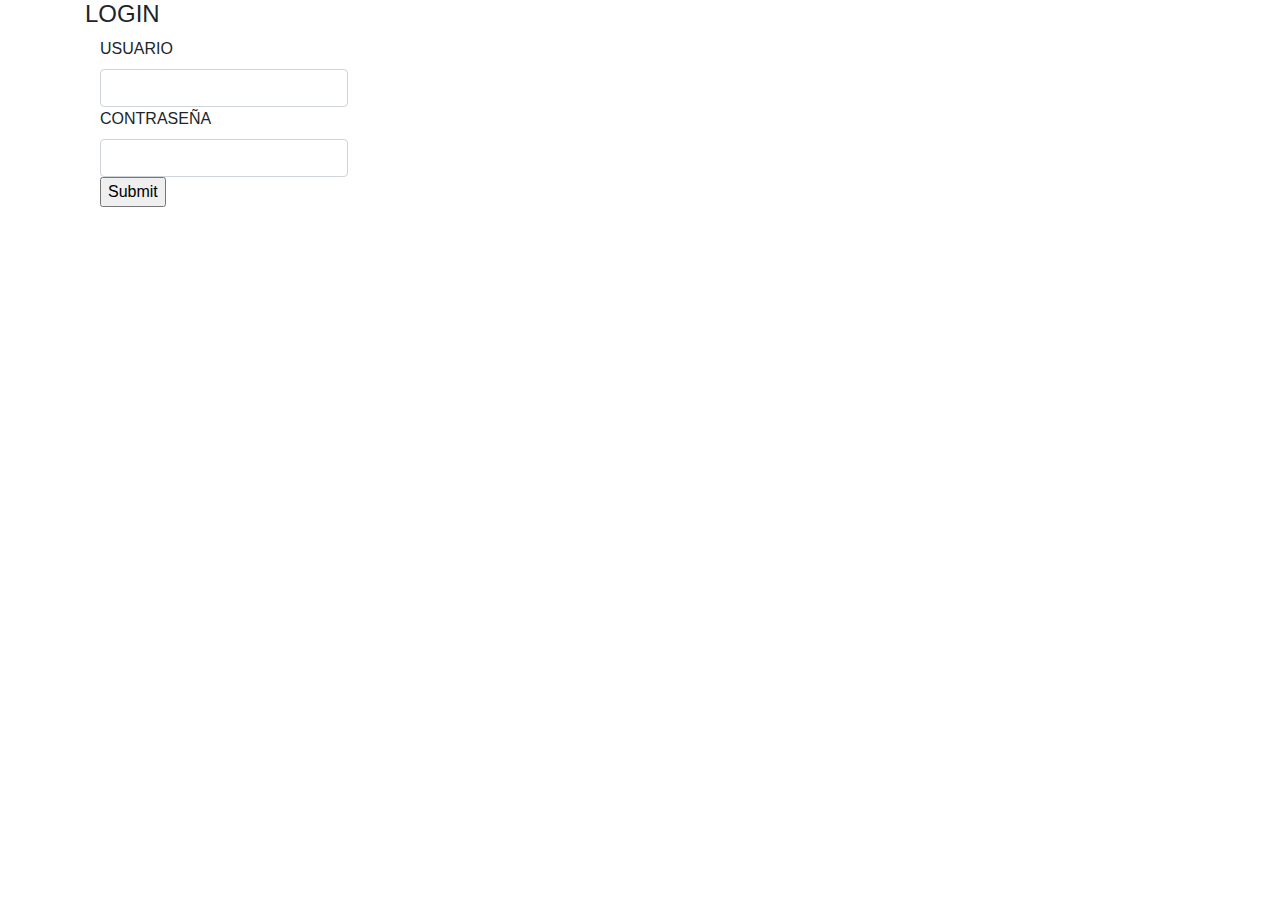
<file: index.html>
<!DOCTYPE html>
<html lang="en">
<head>
    <meta charset="UTF-8">
    <meta name="viewport" content="width=device-width, initial-scale=1.0">
    <link rel="stylesheet" href="css/bootstrap.min.css">
    <title>Document</title>
</head>
<body>
    <div class="container">
        <h4>LOGIN</h4>
        <div class="col-3">
            <form action="" id="login">
                <label for="">USUARIO</label>
                <input type="text" name="usuario" class="form-control">
                <label for="">CONTRASEÑA</label>
                <input type="password" name="contraseña" class="form-control">
                <input type="submit" id="enviar">
            </form>
        </div>
    </div>
        <div id="error">

        </div>
    
        <script src="jquery/jquery.min.js"></script>
        <script src="jquery/login.js"></script>
</body>
</html>
</file>
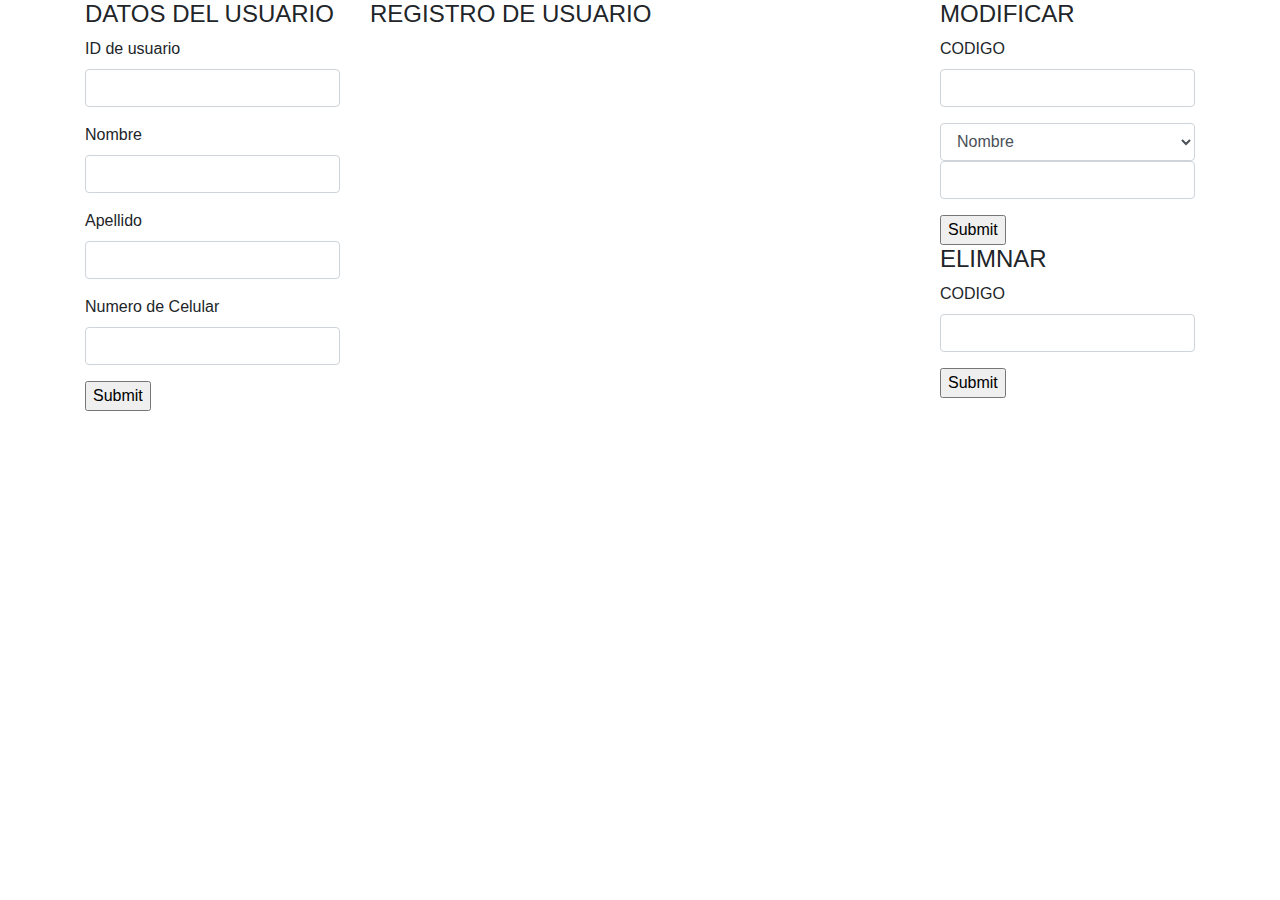
<file: usuario.html>
<!DOCTYPE html>
<html lang="en">
<head>
    <meta charset="UTF-8">
    <meta name="viewport" content="width=device-width, initial-scale=1.0">
    <link rel="stylesheet" href="css/bootstrap.min.css">
    <style>
        .scroll{
            height: 500px;
            overflow: scroll;
        }
    </style>
</head>
<body>
        <div class="container">
            <div class="row">
                <div class="col-3">
                    <h4>DATOS DEL USUARIO</h4>
                    <form action="" id="usuario">
                        <div class="form-group">
                            <label for="" >ID de usuario</label>
                            <input type="text" id="idusuario" name="idusuario" class="form-control" >
                        </div>
                        <div class="form-group">
                            <label for="">Nombre</label>
                            <input type="text" name="nombre" class="form-control"  required>
                        </div>
                        <div class="form-group">
                            <label for="">Apellido</label>
                            <input type="text" name="apellido" class="form-control"  required>
                        </div>
                        <div class="form-group">
                            <label for="">Numero de Celular</label>
                            <input type="text" name="celular" class="form-control"  required>
                        </div>
                        
                         <input type="submit" class="form-group" >   
                        <input type="text" name="opcion" value="2" hidden>
                    </form>
                </div>    
                <div class="col-6">
                    <h4>REGISTRO DE USUARIO</h4>
                    <div class="scroll">
                        <table id="tb1" class="table table-striped table-bordered">
                        </table>
                    </div>
                                  
                </div>
                <div class="col-3">

                    <h4>MODIFICAR</h4>
                    <form action="" id="modificar_u">
                        
                        <div  class="form-group">
                            <label for="">CODIGO</label>
                            <input type="text" class="form-control" name="codigo" autocomplete="off">
                        </div>
                        <div class="form-group">
                            <select  class="form-control" name="opcion_u">
                                <option value="Nombre">Nombre</option>
                                <option value="Apellido">Apellido</option>
                                <option value="NumCelular">Numero de Celular</option>
                                </select>
                                <input type="text" class="form-control" name="cambiar">
                        </div>
                        <input type="" hidden value="4" name="opcion">
                        <input type="submit">
                    </form>
        
                    <form action="" id="eliminar_u">
                        <h4>ELIMNAR</h4>
                        <div class="form-group">
                                <label for="">CODIGO</label>
                                <input type="text" class="form-control" name="codigo">
                        </div>
                        <input type="" hidden value="9" name="opcion">
                        <input type="submit">
                    </form>
                </div>
            </div>
        </div>    
    <script src="jquery/usuario.js"></script>
</body>
</html>
</file>
